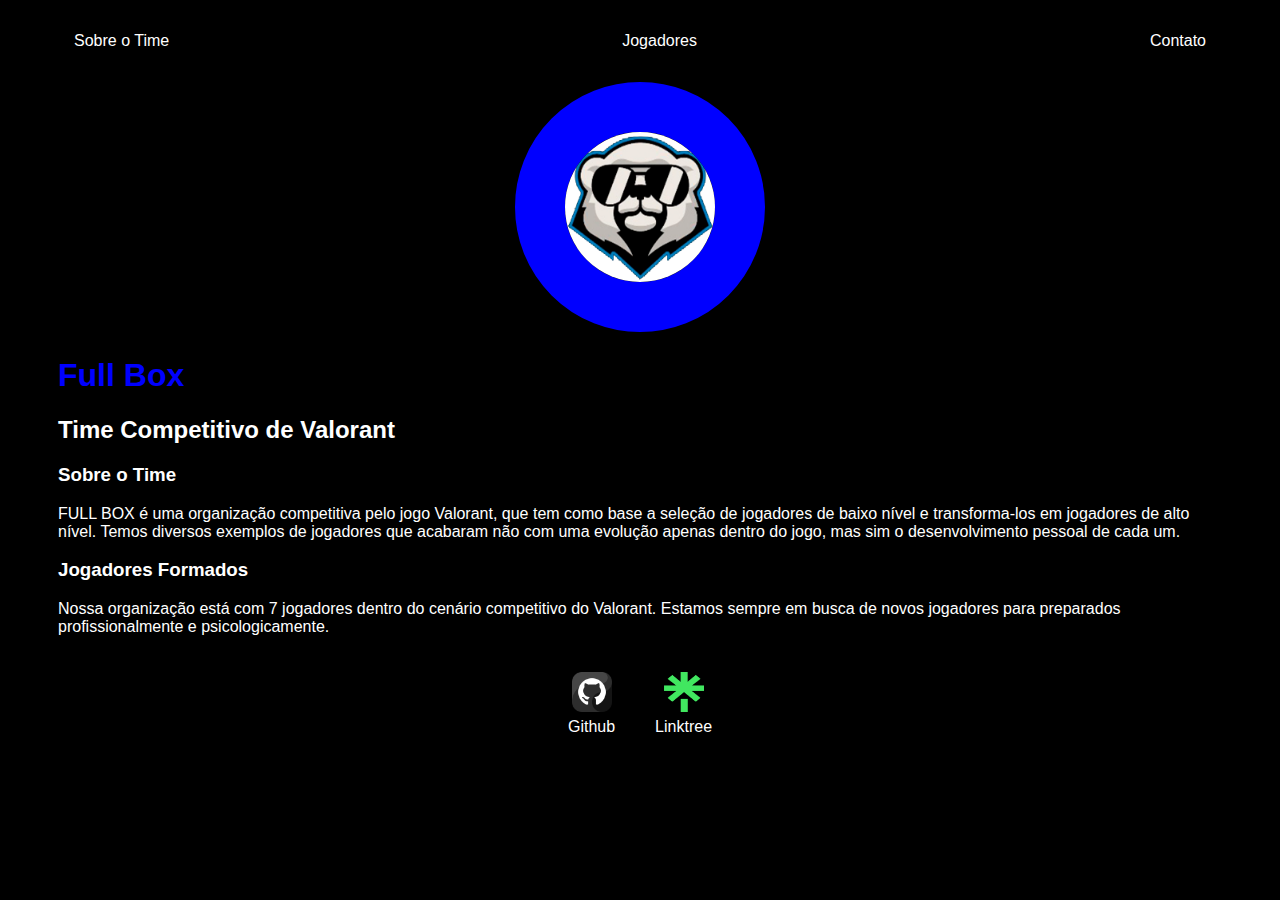
<file: index.html>
<!DOCTYPE html>
<html lang="pt-br">
<head>
    <meta charset="UTF-8">
    <meta name="viewport" content="width=device-width, initial-scale=1.0">
    <title>Felipe Demarchi</title>
    <link rel="stylesheet" href="index.css">

</head>


<body>
    <div class="container">
        <nav>
            <ul>

                <li> <a href="index.html">Sobre o Time</a></li>

                <li> <a href="jogadores.html">Jogadores</a> </li>
    
                <li> <a href="contact.html">Contato</a> </li>


            </ul>
        </nav>
    
        <header>
            <div class="center">
                <img src="FULL.png" alt="">
            </div>

            <h1>Full Box</h1>

            <h2>Time Competitivo de Valorant</h2>
    </header>
    


    <section    class="jogadores" id="jogadores"> </section>

    <section    class="contact" id="contact" > </section>


    <main>
        <section>
            <h3>Sobre o Time</h3>
                <p>
     FULL BOX é uma organização competitiva pelo jogo Valorant, que tem como base a seleção de jogadores de baixo nível e transforma-los em jogadores de alto nível.
    Temos diversos exemplos de jogadores que acabaram não com uma evolução apenas dentro do jogo, mas sim o desenvolvimento pessoal de cada um.
                </p>
        </section>
        <section>
            <h3>Jogadores Formados</h3>
                <p>
     Nossa organização está com 7 jogadores dentro do cenário competitivo do Valorant. Estamos sempre em busca de novos jogadores para preparados profissionalmente e psicologicamente.
                </p>
        </section>
    </main>
    
     <footer>
      <a href="https://github.com/FelipeSDemarchi" target="_blank" rel="noopener noreferrer">
        <img src="GITHUB.png" alt="">
        <p>Github</p>
    </a>
    <a href="https://linktr.ee/NerdyFBX" target="_blank" rel="noopener noreferrer">
        <img src="TREE.png"></img>
        <p>Linktree</p>
    </a> 
 </footer>
</body>
</html>
</file>
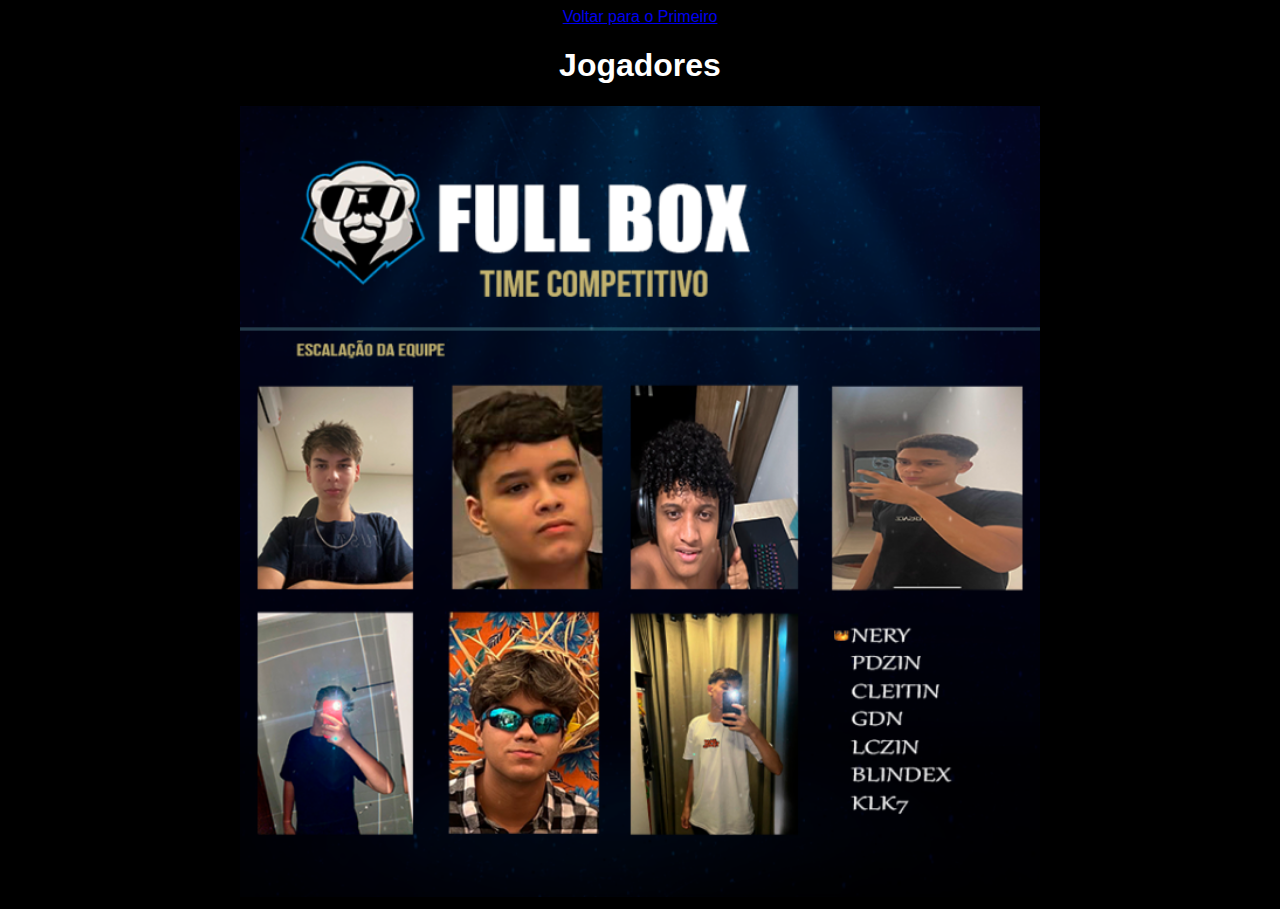
<file: jogadores.html>
<!DOCTYPE html>
<html lang="pt-br">
<head>
    <meta charset="UTF-8">
    <meta name="viewport" content="width=device-width, initial-scale=1.0">
    <title>Jogadores</title>


    <link rel="stylesheet" href="style.css">
</head>
<body>
    <section    class="jogadores" id="jogadores"> </section>

   <a href="index.html"></a>
<a href="index.html">Voltar para o Primeiro</a>

<h1>Jogadores</h1> 


<header>
    <div class="center">
        <img src="Integrantes.webp"></img>

    </div>
    
</header>

</body>
</html>
</file>
<file: index.css>
body{
    color:white;
    background-color: black;
    font-family: Arial, Helvetica, sans-serif;

    
}

ul{
    display: flex;
    justify-content: space-between;
    list-style-type: none;
    align-items: center;
    padding: 16px;

}

a {
    color: white;
    text-decoration: none;
    
}

header img{
    width: 150px;
    height: 150px;
    border-radius: 50%;
    border: 50px solid #0000ff
    ;

}

.center{
    text-align: center;
}

h1 {
    color: #0000ff;
}

footer img {
    width: 40px;
    height: 40px;
}

footer {
    display: flex;
    justify-content: center;
}
footer a {
margin: 20px;
text-align: center ;
}

footer p{
    margin-top: 2px;
}

.container{
    padding: 0px 50px;
}

nav a:hover{
    color: #0000ff;
}
</file>
<file: style.css>
body{

    text-align: center;

    color:white;
    background-color: black;
    font-family: Arial, Helvetica, sans-serif; }

    
header img{
    width: 800px; }


    h1 {
        color: #ffffff; }
</file>
